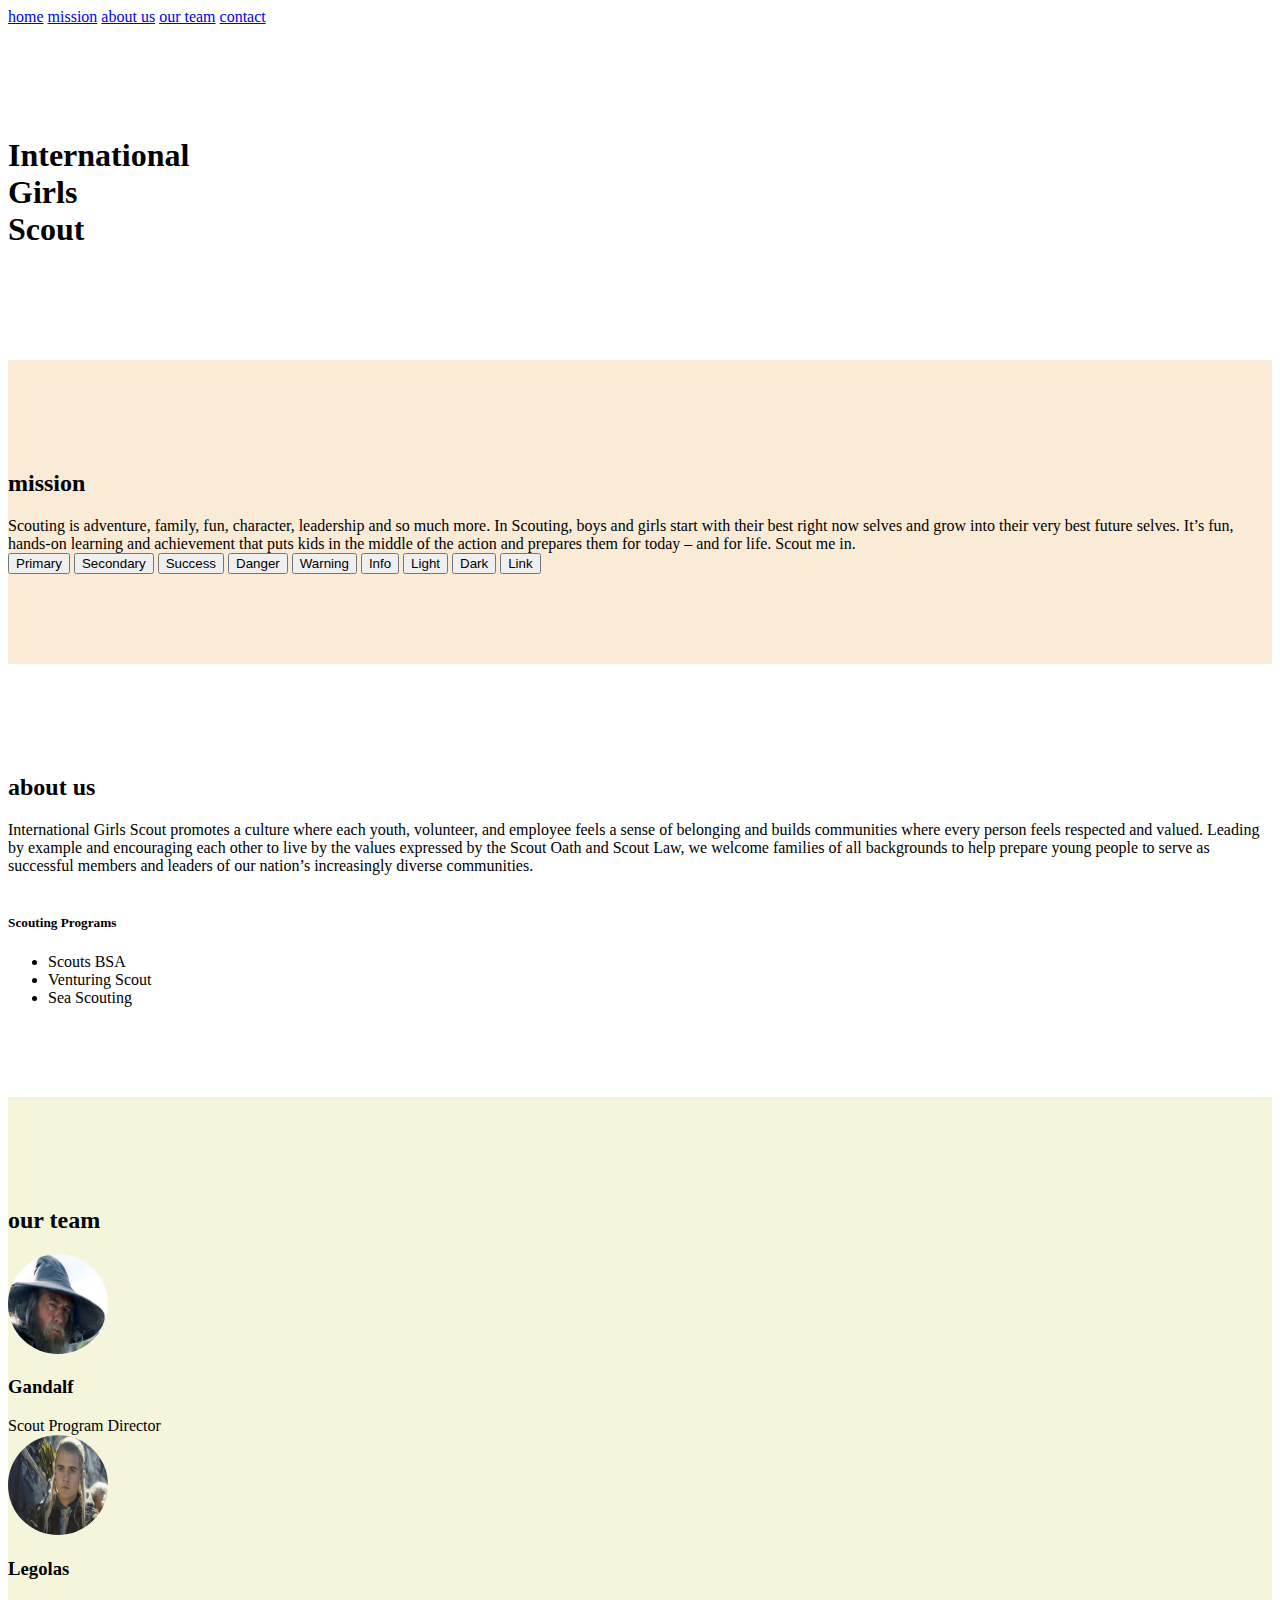
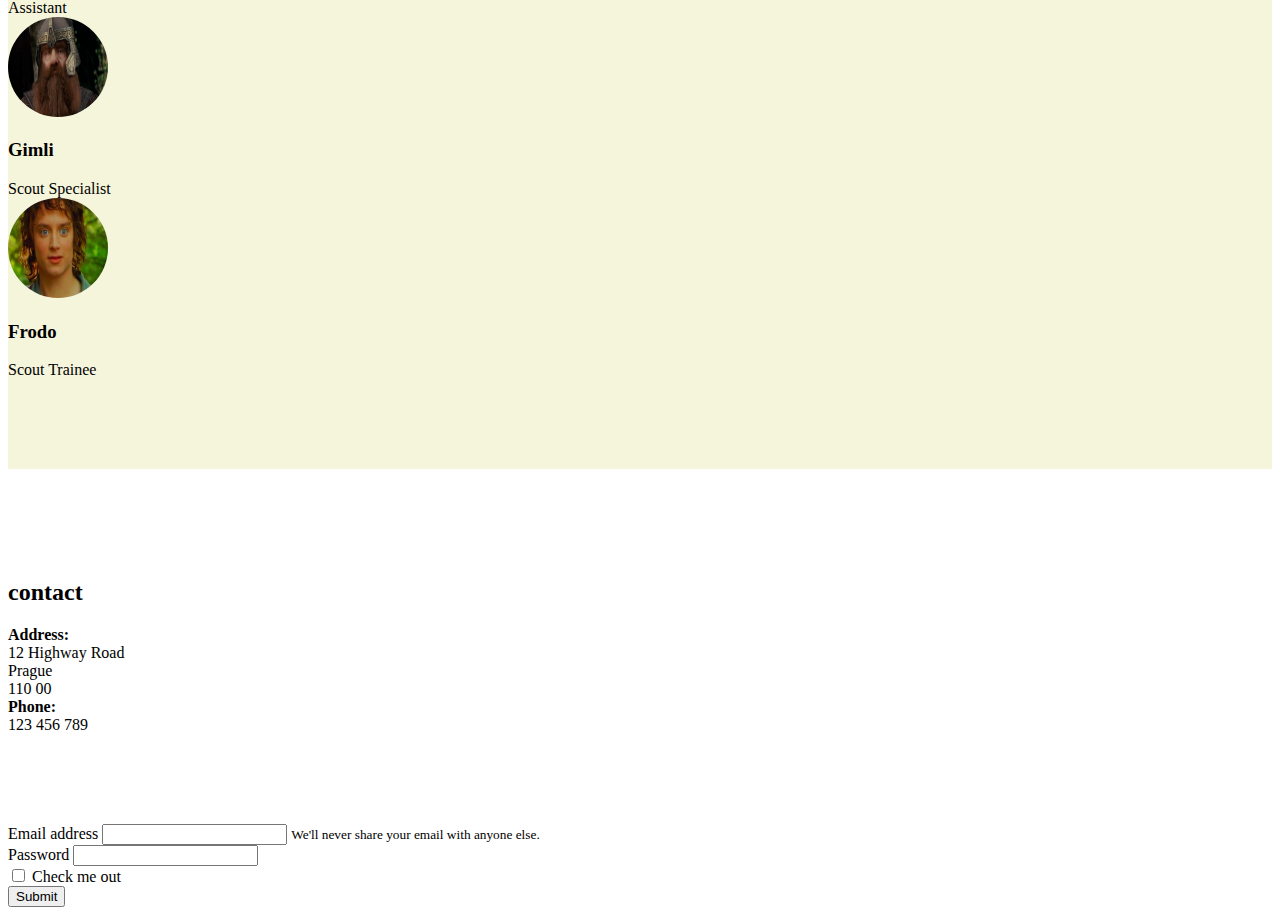
<file: index.html>
<!DOCTYPE html>
<html lang="en">
<head>
  <meta charset="UTF-8" />
  <meta name="viewport" content="width=device-width, initial-scale=1.0" />
  <meta http-equiv="X-UA-Compatible" content="ie=edge" />
 
  <!-------------------------------
  1. Níže přidej odkaz na CSS
  --------------------------------->
  <link rel="stylesheet" href="https://stackpath.bootstrapcdn.com/bootstrap/4.5.0/css/bootstrap.min.css" integrity="sha384-9aIt2nRpC12Uk9gS9baDl411NQApFmC26EwAOH8WgZl5MYYxFfc+NcPb1dKGj7Sk" crossorigin="anonymous">
  
  <!-------------------------------
  2. Níže přidej odkaz na Javascript
  --------------------------------->
  <script src="https://code.jquery.com/jquery-3.5.1.slim.min.js" integrity="sha384-DfXdz2htPH0lsSSs5nCTpuj/zy4C+OGpamoFVy38MVBnE+IbbVYUew+OrCXaRkfj" crossorigin="anonymous"></script>
  <script src="https://cdn.jsdelivr.net/npm/popper.js@1.16.0/dist/umd/popper.min.js" integrity="sha384-Q6E9RHvbIyZFJoft+2mJbHaEWldlvI9IOYy5n3zV9zzTtmI3UksdQRVvoxMfooAo" crossorigin="anonymous"></script>
  <script src="https://stackpath.bootstrapcdn.com/bootstrap/4.5.0/js/bootstrap.min.js" integrity="sha384-OgVRvuATP1z7JjHLkuOU7Xw704+h835Lr+6QL9UvYjZE3Ipu6Tp75j7Bh/kR0JKI" crossorigin="anonymous"></script>

  <!-------------------------------
  3. Níže odkomentuj odkaz na náš stylesheet
  --------------------------------->
  <link rel="stylesheet" href="style.css">

  <title>International Girls Scout</title>
</head>
<!-------------------------------
7. Text Color
--------------------------------->
<body class="">
  <header>
    <!-------------------------------
    5. Navbar
    --------------------------------->
    <nav class="container navbar flex-column flex-sm-row">
      <a href="#">home</a>
      <a href="#mission">mission</a>
      <a href="#about-us">about us</a>
      <a href="#team">our team</a>
      <a href="#contact">contact</a>
    </nav>
  </header>

  <!-------------------------------
  4. Jumbotron
  --------------------------------->
  <section class="banner jumbotron">
    <div class="container">
      <h1>
        <span class="blue">I</span>nternational 
        <br>
        <span class="red">G</span>irls
        <br>
        <span class="green">S</span>cout</h1>
    </div>
  </section>
  
  <a name="mission" />
  <!-------------------------------
  6. Background Color
  --------------------------------->
  <section class="mission bg-info">
    <div class="container">
      <h2>mission</h2>
      <p>
        Scouting is adventure, family, fun, character, leadership and so much more. 

        In Scouting, boys and girls start with their best right now selves and grow into their very best future selves. It’s fun, hands-on learning and achievement that puts kids in the middle of the action and prepares them for today – and for life.
        
        Scout me in.
        
      </p>

      <!-------------------------------
      8. Button
      --------------------------------->

      <button type="button" class="btn btn-primary">Primary</button>
      <button type="button" class="btn btn-secondary">Secondary</button>
      <button type="button" class="btn btn-success">Success</button>
      <button type="button" class="btn btn-danger">Danger</button>
      <button type="button" class="btn btn-warning">Warning</button>
      <button type="button" class="btn btn-info">Info</button>
      <button type="button" class="btn btn-light">Light</button>
      <button type="button" class="btn btn-dark">Dark</button>

      <button type="button" class="btn btn-link">Link</button>
      
    </div>
  </section>

  <a name="about-us" />
  <!-------------------------------
  6. Background Color (+ Text color)
  --------------------------------->
  <section class="about-us bg-light">
    <div class="container">
      <h2>about us</h2>
      <p>
        International Girls Scout promotes a culture where each youth, volunteer, and employee feels a sense of belonging and builds communities where every person feels respected and valued.
        Leading by example and encouraging each other to live by the values expressed by the Scout Oath and Scout Law, we welcome families of all backgrounds to help prepare young people to serve as successful members and leaders of our nation’s increasingly diverse communities.
      </p>
      <br/>
      <div>
        <h5>Scouting Programs</h5>
        <!-------------------------------
        10. List group
        --------------------------------->
        <ul id="myList" class="">
          <li class="item bsa">Scouts BSA</li>
          <li class="item venturing">Venturing Scout</li>
          <li class="item sea">Sea Scouting</li>
        </ul>
      </div>
    </div>
  </section>

  <a name="team"/>
  <!-------------------------------
  6. Background Color
  --------------------------------->
  <section class="team bg-success">
    <div class="container">
      <h2>our team</h2>
    <!-------------------------------
      11.a Layout Grid - row
    --------------------------------->
    <div class="row">
      <!-------------------------------
      11.b Layout Grid - col-md
      --------------------------------->
      <div class="person col-md">
        <img src="img/Gandalf.jpg" alt="Gandalf" />
        <h3>Gandalf</h3>
        <p>Scout Program Director</p>
      </div>

      <!-------------------------------
      11.b Layout Grid - col-md
      --------------------------------->
      <div class="person col-md">
        <img src="img/Legolas.png" alt="Legolas" />
        <h3>Legolas</h3>
        <p>Assistant</p>
      </div>

      <!-------------------------------
      11.b Layout Grid - col-md
      --------------------------------->
      <div class="person col-md">
        <img src="img/Gimli.png" alt="Gimli" />
        <h3>Gimli</h3>
        <p>Scout Specialist</p>
      </div>

      <!-------------------------------
      11.b Layout Grid - col-md
      --------------------------------->
      <div class="person col-md">
        <img src="img/Frodo.png" alt="Frodo" />
        <h3>Frodo</h3>
        <p>Scout Trainee</p>
      </div>
    </div>
  </div>
  </section>

  <a name="contact" />
  <!-------------------------------
  6. Background Color
  --------------------------------->
  <section class="contact bg-danger">
    <div class="container">
      <h2>contact</h2>
      <div class="contact-part">
        <strong>Address:</strong>
        <p>
          12 Highway Road<br />
          Prague<br />
          110 00
        </p>
      </div>
      
      <div class="contact-part">
        <strong>Phone:</strong>
        <p>
          123 456 789
        </p>
      </div>
    </div>
  </section>

  <div class="container col-4">
    <!-------------------------------
    9. Form
    --------------------------------->
    <form>
      <div class="form-group">
        <label for="exampleInputEmail1">Email address</label>
        <input type="email" class="form-control" id="exampleInputEmail1" aria-describedby="emailHelp">
        <small id="emailHelp" class="form-text text-muted">We'll never share your email with anyone else.</small>
      </div>
      <div class="form-group">
        <label for="exampleInputPassword1">Password</label>
        <input type="password" class="form-control" id="exampleInputPassword1">
      </div>
      <div class="form-group form-check">
        <input type="checkbox" class="form-check-input" id="exampleCheck1">
        <label class="form-check-label" for="exampleCheck1">Check me out</label>
      </div>
      <button type="submit" class="btn btn-primary">Submit</button>
    </form>
    
  </div>
</body>

<script>
  const hello = () => {
    alert('Button clicked!');
  };

  document.addEventListener('DOMContentLoaded', () => {
    const btn = document.querySelectorAll('.btn');
    btn.forEach((item) => {
      item.addEventListener('click', hello);
    });
  });
</script>
</html>
</file>
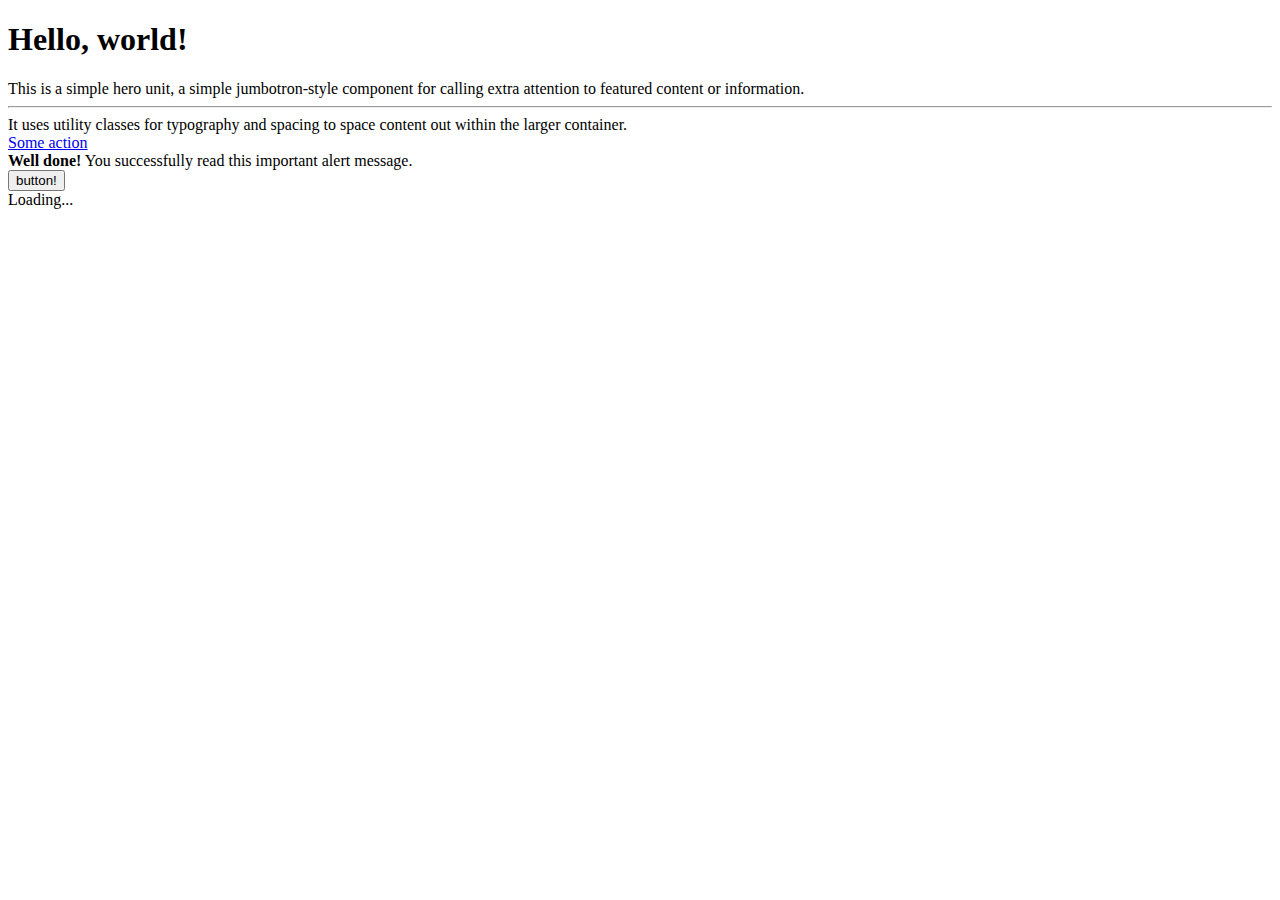
<file: bootstrap.html>
<!DOCTYPE html>
<html lang="en">
<head>
    <meta charset="UTF-8">
    <meta name="viewport" content="width=device-width, initial-scale=1.0">
    <title>Document</title>

    <!-------------------------------
    1. Níže přidej odkaz na CSS
    --------------------------------->
    <link rel="stylesheet" href="https://stackpath.bootstrapcdn.com/bootstrap/4.5.0/css/bootstrap.min.css" integrity="sha384-9aIt2nRpC12Uk9gS9baDl411NQApFmC26EwAOH8WgZl5MYYxFfc+NcPb1dKGj7Sk" crossorigin="anonymous">
    
    <!-------------------------------
    2. Níže přidej odkaz na Javascript
    --------------------------------->
    <script src="https://code.jquery.com/jquery-3.5.1.slim.min.js" integrity="sha384-DfXdz2htPH0lsSSs5nCTpuj/zy4C+OGpamoFVy38MVBnE+IbbVYUew+OrCXaRkfj" crossorigin="anonymous"></script>
    <script src="https://cdn.jsdelivr.net/npm/popper.js@1.16.0/dist/umd/popper.min.js" integrity="sha384-Q6E9RHvbIyZFJoft+2mJbHaEWldlvI9IOYy5n3zV9zzTtmI3UksdQRVvoxMfooAo" crossorigin="anonymous"></script>
    <script src="https://stackpath.bootstrapcdn.com/bootstrap/4.5.0/js/bootstrap.min.js" integrity="sha384-OgVRvuATP1z7JjHLkuOU7Xw704+h835Lr+6QL9UvYjZE3Ipu6Tp75j7Bh/kR0JKI" crossorigin="anonymous"></script>

    <!-------------------------------
    3. Níže odkomentuj odkaz na náš stylesheet
    --------------------------------->
    <link rel="stylesheet" href="style.css">

</head>

<body>
    
    <div class="jumbotron">
        <h1 class="display-3">Hello, world!</h1>
        <p class="lead">This is a simple hero unit, a simple jumbotron-style component for
                        calling extra attention to featured content or information.</p>
        <hr class="my-2">
        <p>It uses utility classes for typography and
           spacing to space content out within the larger container.</p>
        <p class="lead">
          <a class="btn btn-primary btn-lg" href="#!" role="button">Some action</a>
        </p>
      </div>
      
    
    <div class="alert alert-primary" role="alert">
        <strong>Well done!</strong> You successfully read this
        important alert message.
    </div>  

    <button type="button" class="btn btn-dark">button!</button>

    <div class="spinner-border" role="status">
        <span class="sr-only">Loading...</span>
      </div>
      
</body>

</html>
</file>
<file: style.css>
img {
  width: 100px;
  height: 100px;
  border-radius: 50px;
}

p, ul {
  margin: 0 auto;
}

section {
  padding: 10vh 0;
}

.bg-info {
  background-color: antiquewhite !important;
}

.bg-success {
  background-color: beige !important;
}

.bg-danger {
  background-color: white !important;
}
</file>
